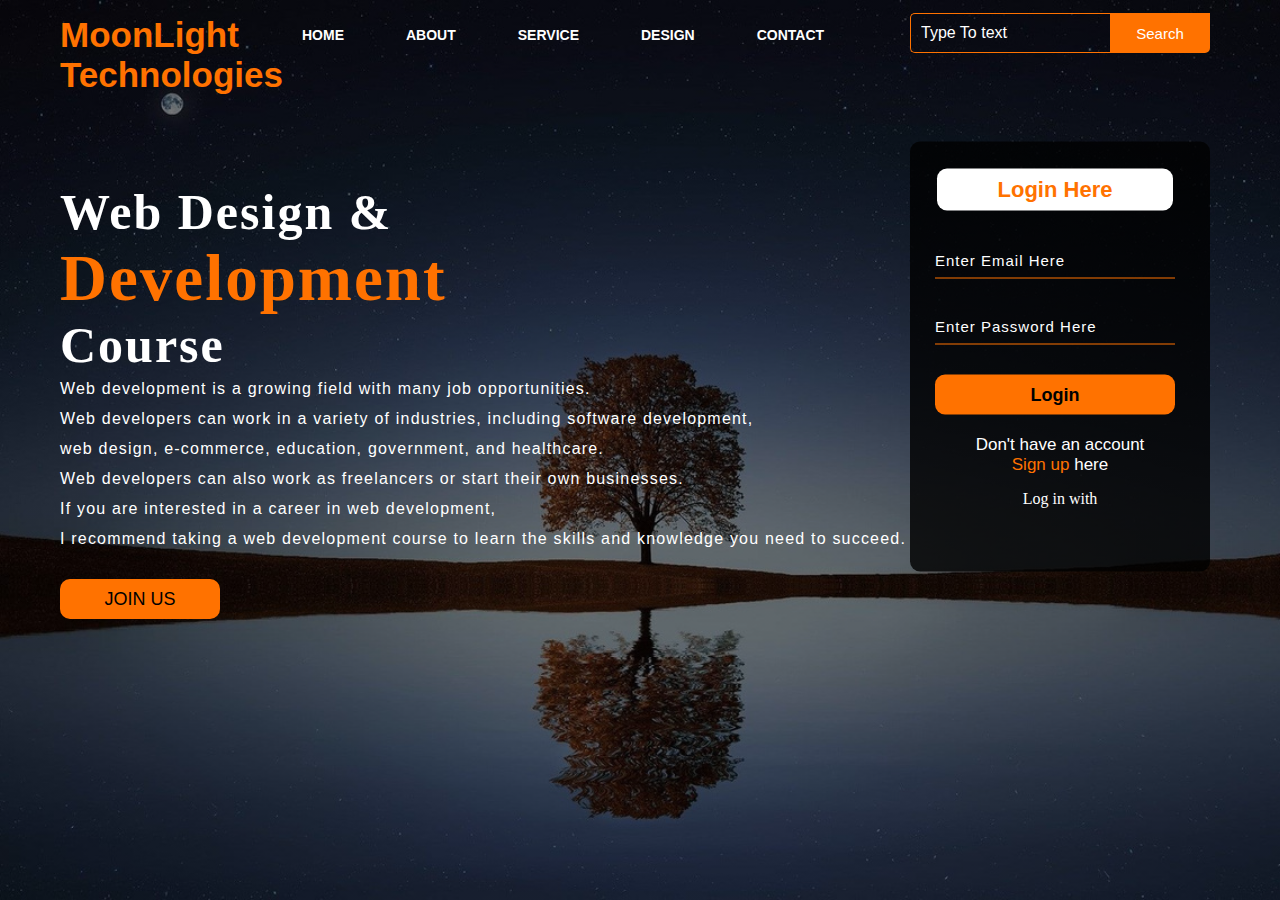
<file: Websitelogin/index.html>
<!DOCTYPE html>
<html lang="en">
<head>
    <title>Webpage Design</title>
    <link rel="stylesheet" href="style.css">
</head>
<body>

    <div class="main">
        <div class="navbar">
            <div class="icon">
                <h2 class="logo">MoonLight Technologies</h2>
            </div>

            <div class="menu">
                <ul>
                    <li><a href="#">HOME</a></li>
                    <li><a href="#">ABOUT</a></li>
                    <li><a href="#">SERVICE</a></li>
                    <li><a href="#">DESIGN</a></li>
                    <li><a href="#">CONTACT</a></li>
                </ul>
            </div>

            <div class="search">
                <input class="srch" type="search" name="" placeholder="Type To text">
                <a href="#"> <button class="btn">Search</button></a>
            </div>

        </div> 
        <div class="content">
            <h1>Web Design & <br><span>Development</span> <br>Course</h1>
            <p class="par">Web development is a growing field with many job opportunities.<br> Web developers can work in a variety of industries, including software development, <br>web design, e-commerce, education, government, and healthcare.<br> Web developers can also work as freelancers or start their own businesses.<br>
                If you are interested in a career in web development, <br>I recommend taking a web development course to learn the skills and knowledge you need to succeed.</p>

                <button class="cn"><a href="#">JOIN US</a></button>

                <div class="form">
                    <h2>Login Here</h2>
                    <input type="email" name="email" placeholder="Enter Email Here">
                    <input type="password" name="" placeholder="Enter Password Here">
                    <button class="btnn"><a href="#">Login</a></button>

                    <p class="link">Don't have an account<br>
                    <a href="#">Sign up </a> here</a></p>
                    <p class="liw">Log in with</p>

                </div>
                    </div>
                </div>
        </div>
    </div>
</body>
</html>
</file>
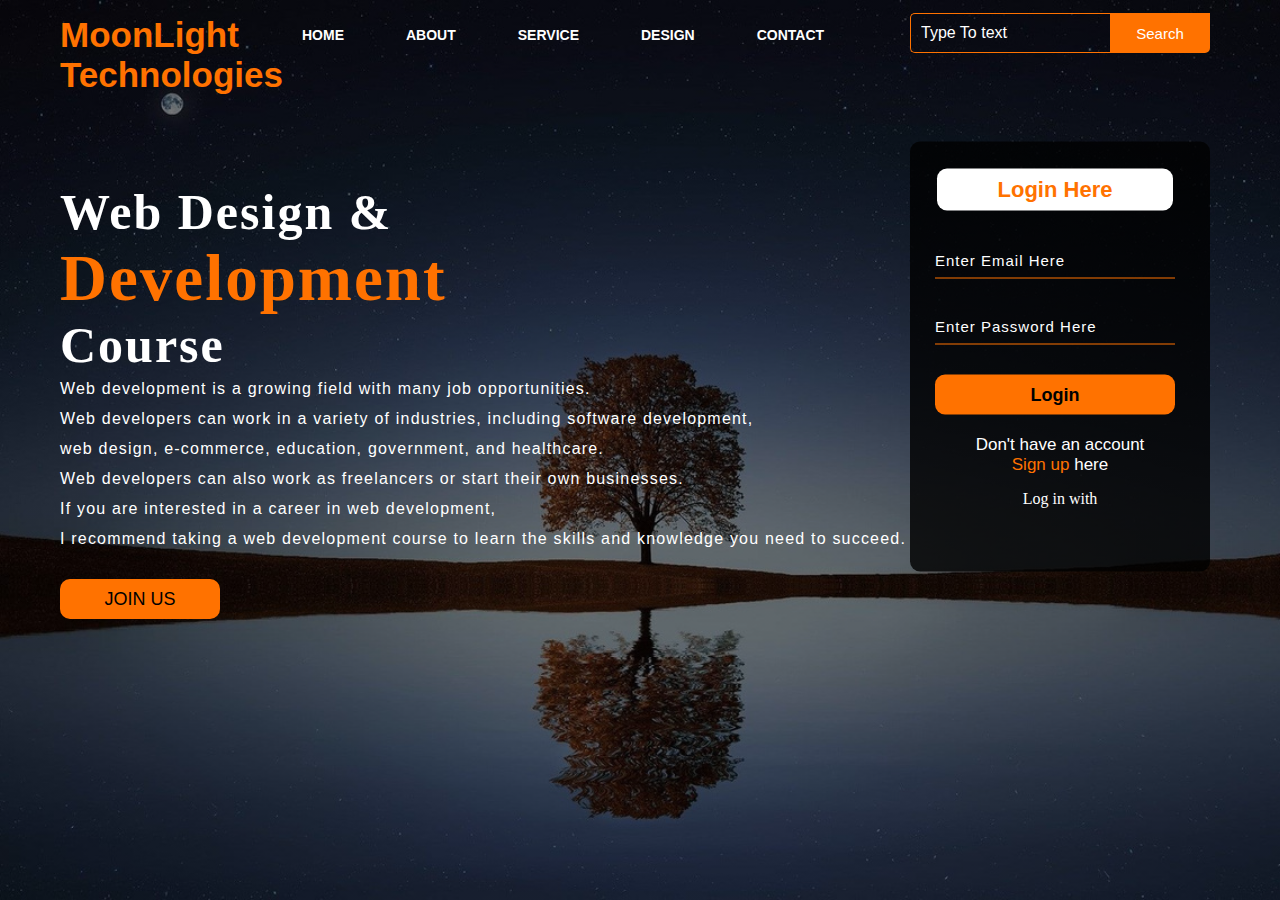
<file: Websitelogin/login.html>
<!DOCTYPE html>
<html lang="en">
<head>
    <title>Webpage Design</title>
    <link rel="stylesheet" href="style.css">
</head>
<body>

    <div class="main">
        <div class="navbar">
            <div class="icon">
                <h2 class="logo">MoonLight Technologies</h2>
            </div>

            <div class="menu">
                <ul>
                    <li><a href="#">HOME</a></li>
                    <li><a href="#">ABOUT</a></li>
                    <li><a href="#">SERVICE</a></li>
                    <li><a href="#">DESIGN</a></li>
                    <li><a href="#">CONTACT</a></li>
                </ul>
            </div>

            <div class="search">
                <input class="srch" type="search" name="" placeholder="Type To text">
                <a href="#"> <button class="btn">Search</button></a>
            </div>

        </div> 
        <div class="content">
            <h1>Web Design & <br><span>Development</span> <br>Course</h1>
            <p class="par">Web development is a growing field with many job opportunities.<br> Web developers can work in a variety of industries, including software development, <br>web design, e-commerce, education, government, and healthcare.<br> Web developers can also work as freelancers or start their own businesses.<br>
                If you are interested in a career in web development, <br>I recommend taking a web development course to learn the skills and knowledge you need to succeed.</p>

                <button class="cn"><a href="#">JOIN US</a></button>

                <div class="form">
                    <h2>Login Here</h2>
                    <input type="email" name="email" placeholder="Enter Email Here">
                    <input type="password" name="" placeholder="Enter Password Here">
                    <button class="btnn"><a href="#">Login</a></button>

                    <p class="link">Don't have an account<br>
                    <a href="#">Sign up </a> here</a></p>
                    <p class="liw">Log in with</p>

                </div>
                    </div>
                </div>
        </div>
    </div>
</body>
</html>
</file>
<file: Websitelogin/style.css>
*{
    margin: 0;
    padding: 0;
}

.main{
    width: 100%;
    background: linear-gradient(to top, rgba(0,0,0,0.5)50%,rgba(0,0,0,0.5)50%), url(image.jpg);
    background-position: center;
    background-size: cover;
    height: 100vh;
}

.navbar{
    width: 1200px;
    height: 75px;
    margin: auto;
}

.icon{
    width: 200px;
    float: left;
    height: 70px;
}

.logo{
    color: #ff7200;
    font-size: 35px;
    font-family: Arial;
    padding-left: 20px;
    float: left;
    padding-top: 10px;
    margin-top: 5px
}

.menu{
    width: 400px;
    float: left;
    height: 70px;
}

ul{
    float: left;
    display: flex;
    justify-content: center;
    align-items: center;
}

ul li{
    list-style: none;
    margin-left: 62px;
    margin-top: 27px;
    font-size: 14px;
}

ul li a{
    text-decoration: none;
    color: #fff;
    font-family: Arial;
    font-weight: bold;
    transition: 0.4s ease-in-out;
}

ul li a:hover{
    color: #ff7200;
}

.search{
    width: 330px;
    float: left;
    margin-left: 270px;
}

.srch{
    font-family: 'Times New Roman';
    width: 200px;
    height: 40px;
    background: transparent;
    border: 1px solid #ff7200;
    margin-top: 13px;
    color: #fff;
    border-right: none;
    font-size: 16px;
    float: left;
    padding: 10px;
    border-bottom-left-radius: 5px;
    border-top-left-radius: 5px;
}

.btn{
    width: 100px;
    height: 40px;
    background: #ff7200;
    border: 2px solid #ff7200;
    margin-top: 13px;
    color: #fff;
    font-size: 15px;
    border-bottom-right-radius: 5px;
    border-bottom-right-radius: 5px;
    transition: 0.2s ease;
    cursor: pointer;
}
.btn:hover{
    color: #000;
}

.btn:focus{
    outline: none;
}

.srch:focus{
    outline: none;
}

.content{
    width: 1200px;
    height: auto;
    margin: auto;
    color: #fff;
    position: relative;
}

.content .par{
    padding-left: 20px;
    padding-bottom: 25px;
    font-family: Arial;
    letter-spacing: 1.2px;
    line-height: 30px;
}

.content h1{
    font-family: 'Times New Roman';
    font-size: 50px;
    padding-left: 20px;
    margin-top: 9%;
    letter-spacing: 2px;
}

.content .cn{
    width: 160px;
    height: 40px;
    background: #ff7200;
    border: none;
    margin-bottom: 10px;
    margin-left: 20px;
    font-size: 18px;
    border-radius: 10px;
    cursor: pointer;
    transition: .4s ease;
    
}

.content .cn a{
    text-decoration: none;
    color: #000;
    transition: .3s ease;
}

.cn:hover{
    background-color: #fff;
}

.content span{
    color: #ff7200;
    font-size: 65px
}

.form{
    width: 250px;
    height: 380px;
    background: linear-gradient(to top, rgba(0,0,0,0.8)50%,rgba(0,0,0,0.8)50%);
    position: absolute;
    top: -20px;
    left: 870px;
    transform: translate(0%,-5%);
    border-radius: 10px;
    padding: 25px;
}

.form h2{
    width: 220px;
    font-family: sans-serif;
    text-align: center;
    color: #ff7200;
    font-size: 22px;
    background-color: #fff;
    border-radius: 10px;
    margin: 2px;
    padding: 8px;
}

.form input{
    width: 240px;
    height: 35px;
    background: transparent;
    border-bottom: 1px solid #ff7200;
    border-top: none;
    border-right: none;
    border-left: none;
    color: #fff;
    font-size: 15px;
    letter-spacing: 1px;
    margin-top: 30px;
    font-family: sans-serif;
}

.form input:focus{
    outline: none;
}

::placeholder{
    color: #fff;
    font-family: Arial;
}

.btnn{
    width: 240px;
    height: 40px;
    background: #ff7200;
    border: none;
    margin-top: 30px;
    font-size: 18px;
    border-radius: 10px;
    cursor: pointer;
    color: #fff;
    transition: 0.4s ease;
}
.btnn:hover{
    background: #fff;
    color: #ff7200;
}
.btnn a{
    text-decoration: none;
    color: #000;
    font-weight: bold;
}
.form .link{
    font-family: Arial, Helvetica, sans-serif;
    font-size: 17px;
    padding-top: 20px;
    text-align: center;
}
.form .link a{
    text-decoration: none;
    color: #ff7200;
}
.liw{
    padding-top: 15px;
    padding-bottom: 10px;
    text-align: center;
}
.icons a{
    text-decoration: none;
    color: #fff;
}
.icons ion-icon{
    color: #fff;
    font-size: 30px;
    padding-left: 14px;
    padding-top: 5px;
    transition: 0.3s ease;
}
.icons ion-icon:hover{
    color: #ff7200;
}
</file>
